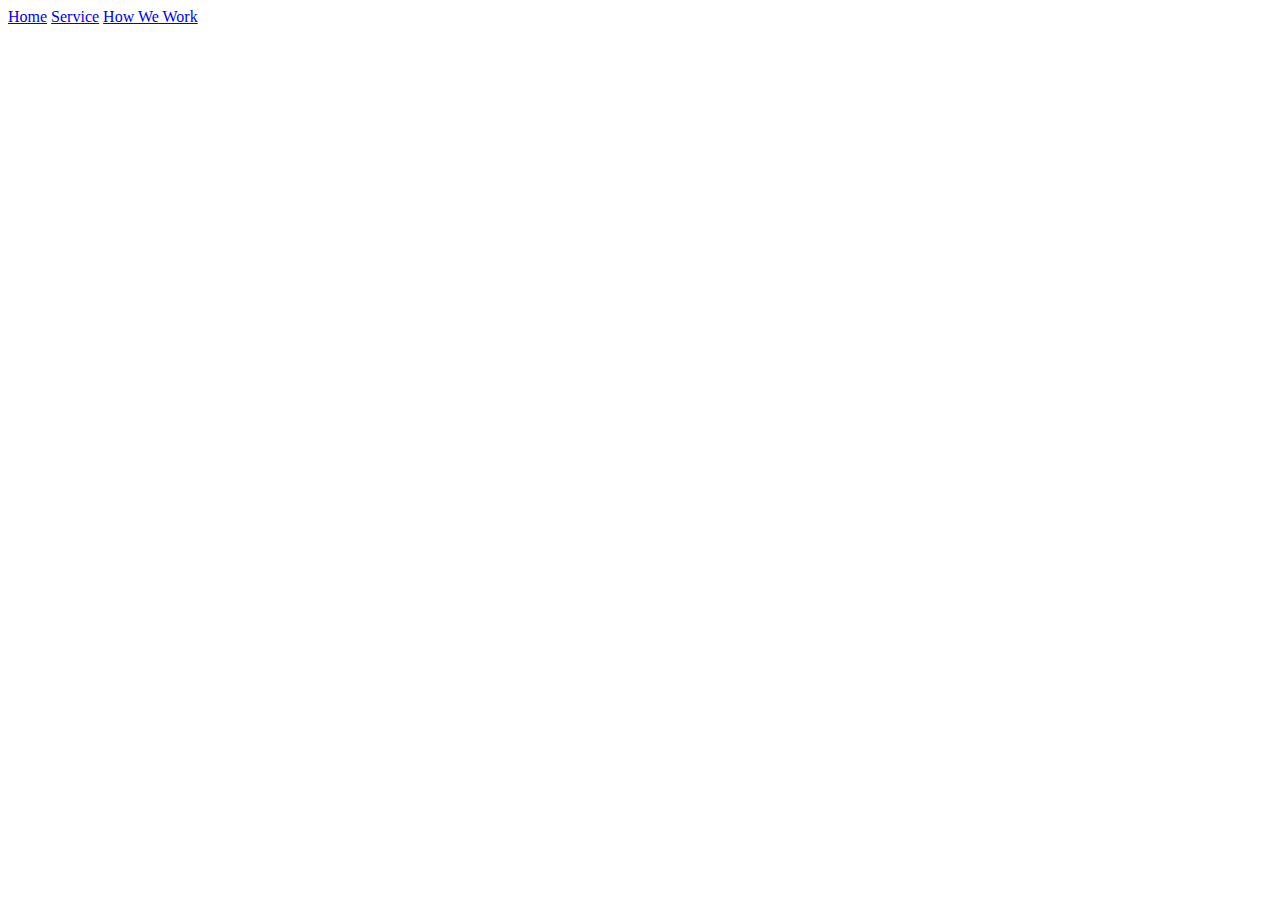
<file: service.html>
<!DOCTYPE html>
<html lang="en">
<head>
    <meta charset="UTF-8">
    <meta name="viewport" content="width=device-width, initial-scale=1.0">
    <title>Document</title>
</head>
<body>
    <div>
        <nav>
            <a href="index.html">Home</a>
            <a href="service.html">Service</a>
            <a href="work.html">How We Work</a>
            
        </nav>
</body>
</html>
</file>
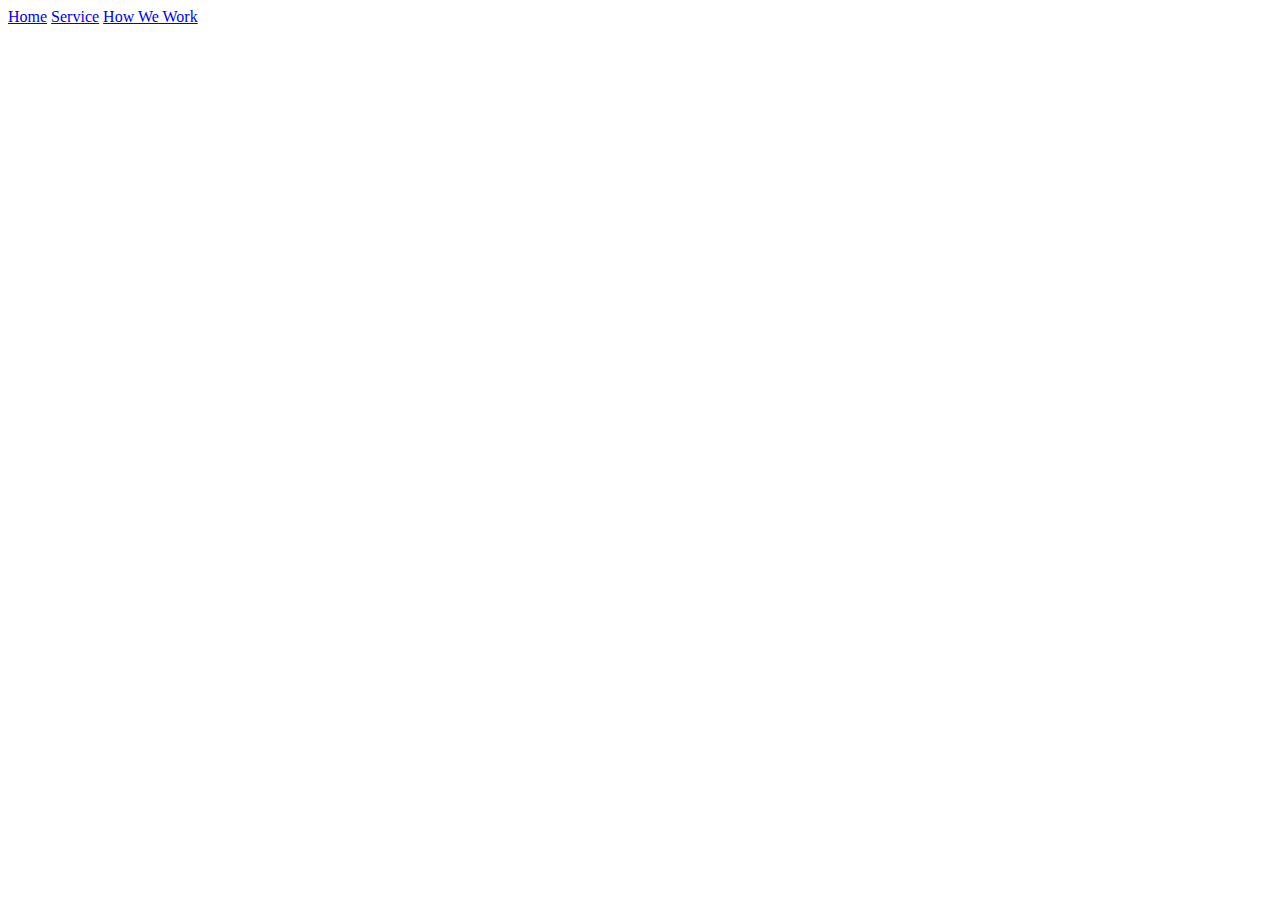
<file: work.html>
<!DOCTYPE html>
<html lang="en">
<head>
    <meta charset="UTF-8">
    <meta name="viewport" content="width=device-width, initial-scale=1.0">
    <title>Document</title>
</head>
<body>
    <div>
        <nav>
            <a href="index.html">Home</a>
            <a href="service.html">Service</a>
            <a href="work.html">How We Work</a>
            
        </nav>
</body>
</html>
</file>
